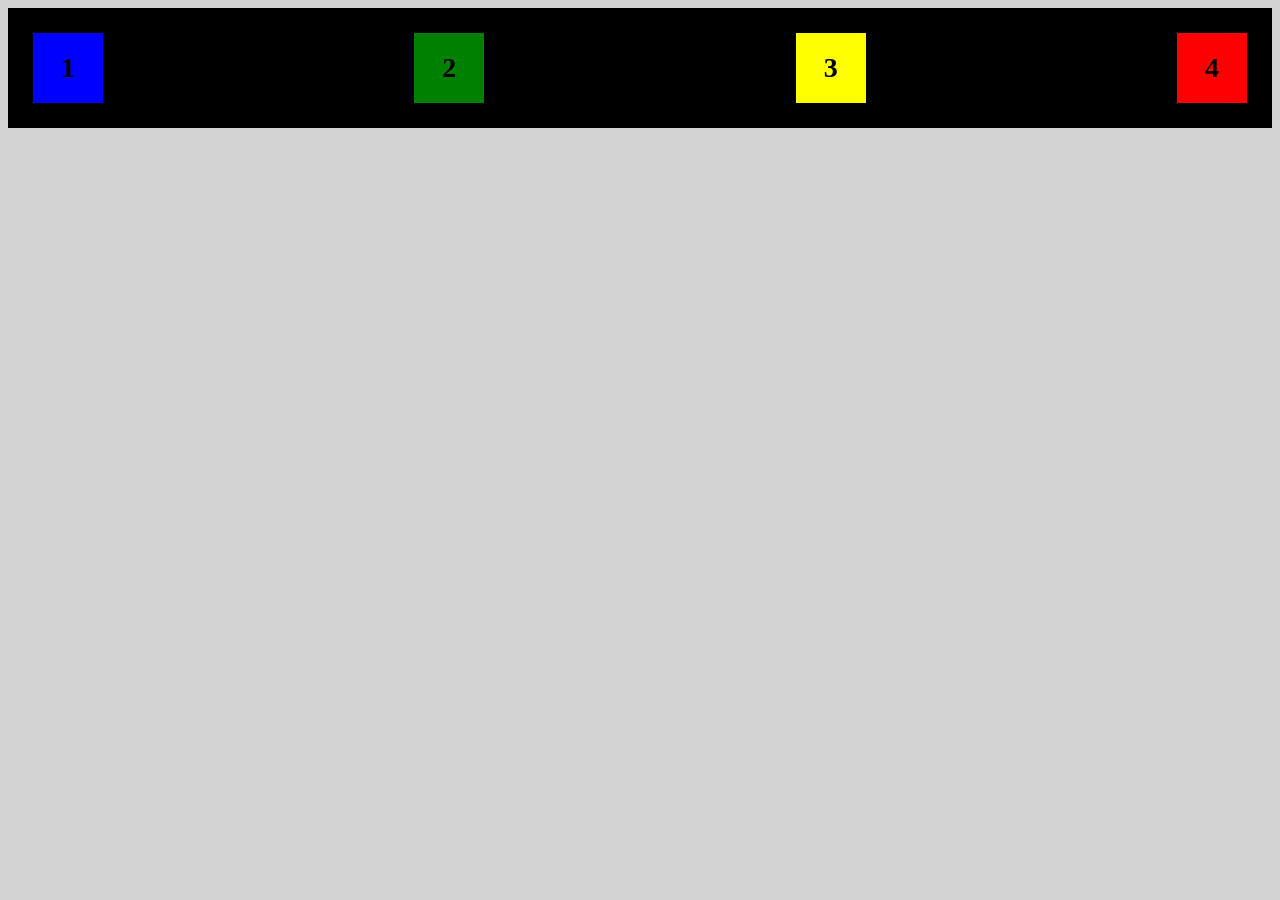
<file: flexblox/index.html>
<!DOCTYPE html>
<html lang="en">
<head>
    <meta charset="UTF-8">
    <meta name="viewport" content="width=device-width, initial-scale=1.0">
    <title>Document</title>
    <link rel="stylesheet" href="style.css">
    <link rel="preconnect" href="https://fonts.googleapis.com">
    <link rel="preconnect" href="https://fonts.gstatic.com" crossorigin>
    <link href="https://fonts.googleapis.com/css2?family=Bitcount+Grid+Double:wght@100..900&family=Pacifico&display=swap" rel="stylesheet">
</head>
<body>
    <div class="contenedor">
        <div class="caja1">
            <p>1</p>
        </div>
        <div class="caja2">
            <p>2</p>
        </div>
        <div class="caja3">
            <p>3</p>
        </div>
        <div class="caja4">
            <p>4</p>
        </div>
    </div>
</body>
</html>
</file>
<file: flexblox/style.css>
body{
background-color: lightgray;
}

.contenedor{
background-color: black;
display: flex;
justify-content: space-between;
align-items: center;
padding: 25px;
}

.caja1, .caja2, .caja3, .caja4{
width: 70px;
height: 70px;
display: flex;
justify-content: center;
align-items: center;
font-size: 28px;
font-weight: bold;
}

/* colores */
.caja1{
background-color: blue;
}

.caja2{
background-color: green;
}

.caja3{
background-color: yellow;
}

.caja4{
background-color: red;
}
</file>
